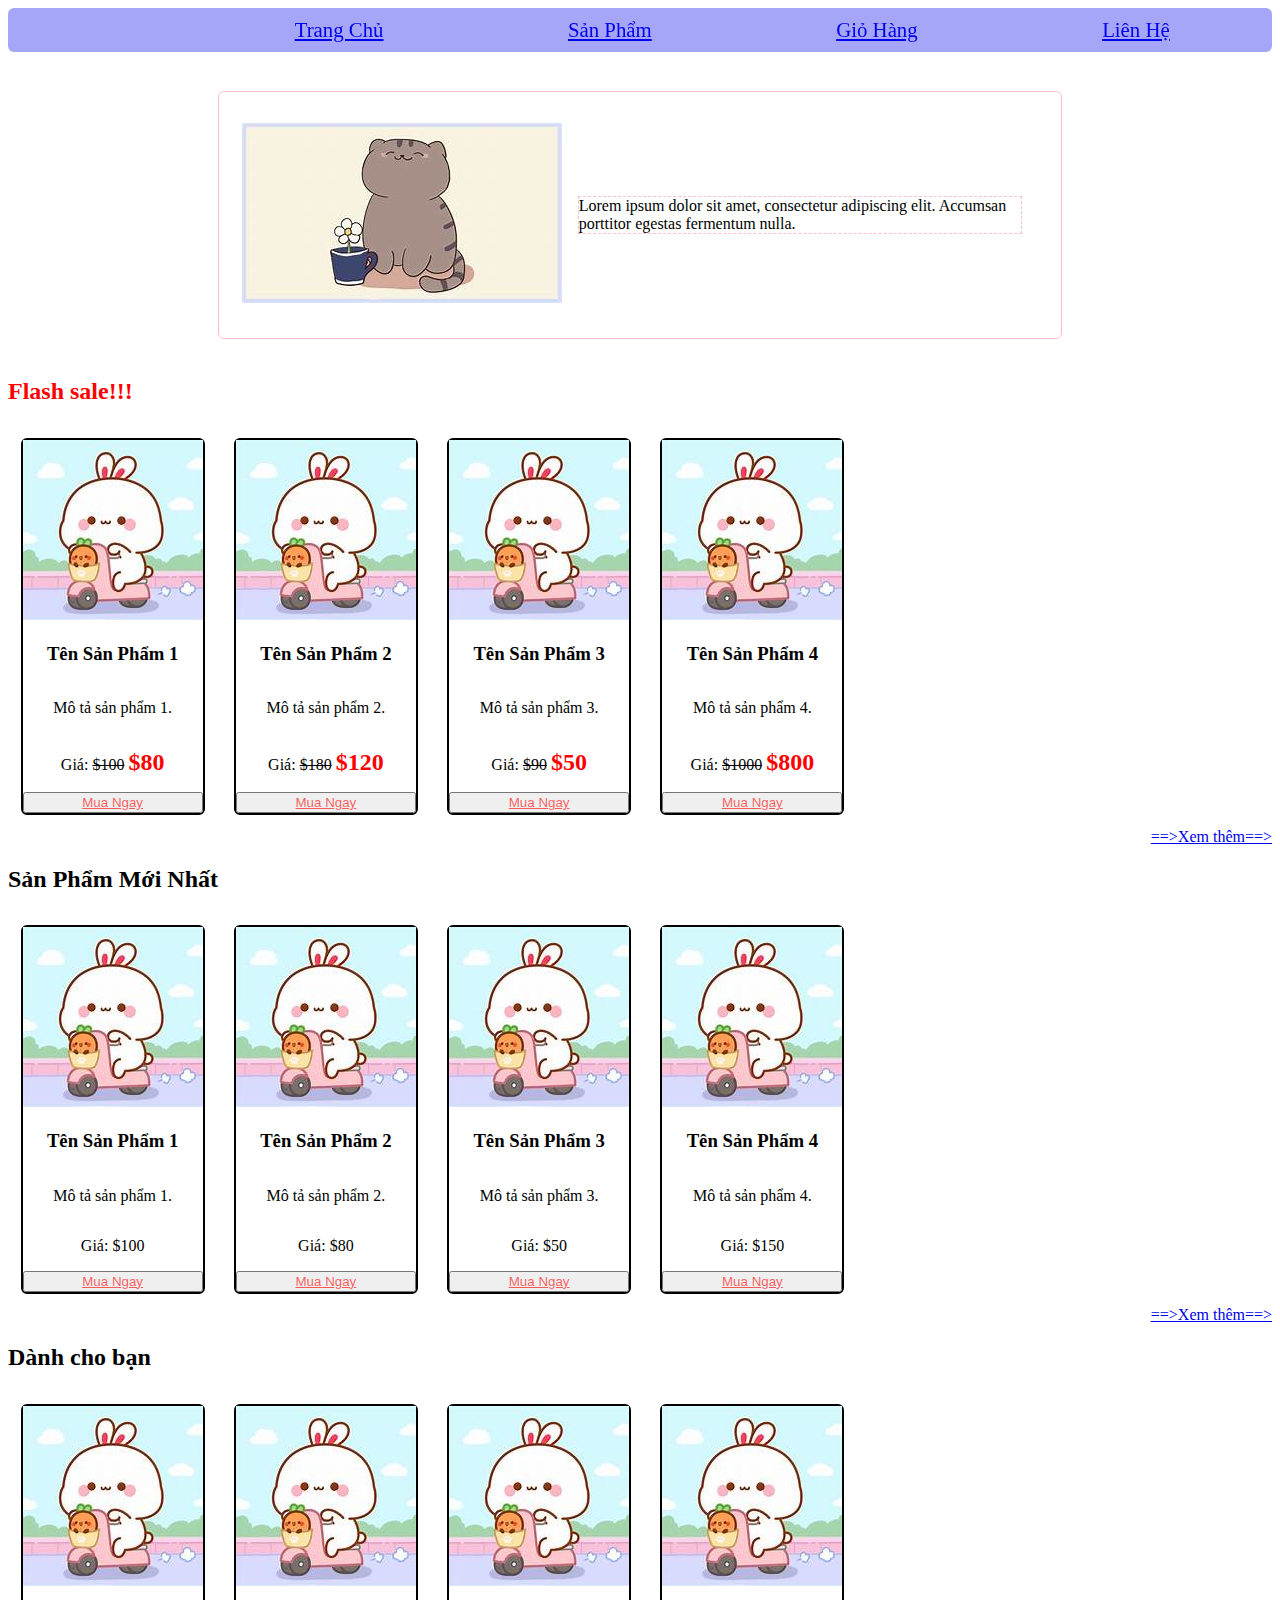
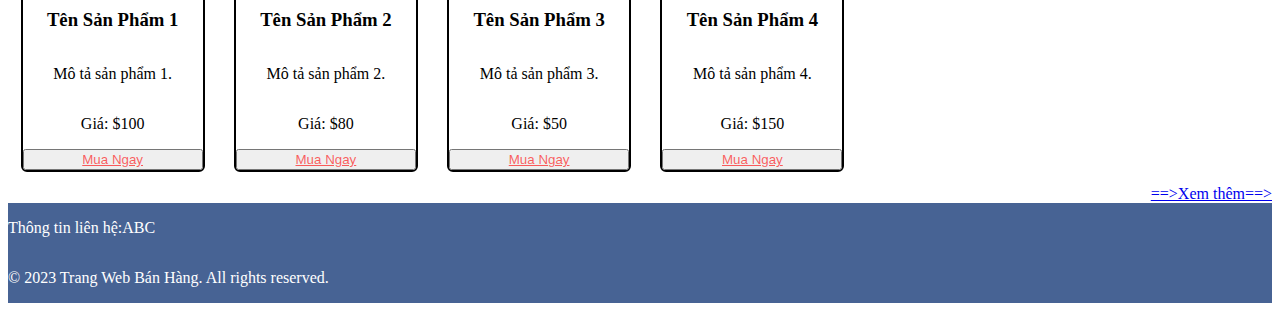
<file: index.html>
<!DOCTYPE html>
<html>
<head>
    <meta charset="UTF-8">
    <meta name="viewport" content="width=device-width, initial-scale=1.0">
    <title>Trang web bán hàng</title>
    <link rel="stylesheet" href="https://cdnjs.cloudflare.com/ajax/libs/font-awesome/6.4.2/css/all.min.css" integrity="sha512-z3gLpd7yknf1YoNbCzqRKc4qyor8gaKU1qmn+CShxbuBusANI9QpRohGBreCFkKxLhei6S9CQXFEbbKuqLg0DA==" crossorigin="anonymous" referrerpolicy="no-referrer" />
    <link rel="stylesheet" href="assets/css/style.css">
</head>
<body>

    <header>
        
        <div class="header">
            <div class="logo">
                <i class="fa-regular fa-eye fa-2xl"></i>
            </div>
            <div class="header1"><a href="index.html">Trang Chủ</a></div>
            <div class="header1"><a href="sanpham.html">Sản Phẩm</a></div>
            <div class="header1"><a href="giohang.html">Giỏ Hàng</a></div>
            <div class="header1"><a href="#">Liên Hệ</a></div>
        </div>
    </header>
    <div class="gt">
        <div class="gtchild1">
            <div class="img">
                <img src="assets/images/th1.jpg" alt=" Hình ảnh">
            </div>
            <div class="box">Lorem ipsum dolor sit amet, consectetur adipiscing elit. Accumsan porttitor egestas fermentum nulla.</div>
        </div>
        
    </div>    
    <div id="products">
        <h2 style="color: red;">Flash sale!!!</h2>
        <div class="product">
            <div class="img2"><img src="assets/images/th.jpg" alt="Sản phẩm 1"></div>
            <h3 style="text-align: center;">Tên Sản Phẩm 1</h3>
            <p style="text-align: center;">Mô tả sản phẩm 1.</p>
            <p style="text-align: center;">Giá: <del>$100</del> <b style="color: red; font-size: 150%;">$80</b></p>
            <button><a href="thanhtoan.html" style="color: rgba(255, 0, 0, 0.626);">Mua Ngay</a></button>
        </div>

        <div class="product">
            <div class="img2"><img src="assets/images/th.jpg" alt="Sản phẩm 1"></div>
            <h3 style="text-align: center;">Tên Sản Phẩm 2</h3>
            <p style="text-align: center;">Mô tả sản phẩm 2.</p>
            <p style="text-align: center;">Giá: <del>$180</del> <b style="color: red; font-size: 150%;">$120</b></p>
            <button><a href="thanhtoan.html" style="color: rgba(255, 0, 0, 0.626);">Mua Ngay</a></button>
        </div>
        <div class="product">
            <div class="img2"><img src="assets/images/th.jpg" alt="Sản phẩm 1"></div>
            <h3 style="text-align: center;">Tên Sản Phẩm 3</h3>
            <p style="text-align: center;">Mô tả sản phẩm 3.</p>
            <p style="text-align: center;">Giá: <del>$90</del> <b style="color: red; font-size: 150%;">$50</b></p>
            <button><a href="thanhtoan.html" style="color: rgba(255, 0, 0, 0.626);">Mua Ngay</a></button>
        </div>
        <div class="product">
            <div class="img2"><img src="assets/images/th.jpg" alt="Sản phẩm 1"></div>
            <h3 style="text-align: center;">Tên Sản Phẩm 4</h3>
            <p style="text-align: center;">Mô tả sản phẩm 4.</p>
            <p style="text-align: center;">Giá: <del>$1000</del> <b style="color: red; font-size: 150%;">$800</b></p>
            <button><a href="thanhtoan.html" style="color: rgba(255, 0, 0, 0.626);">Mua Ngay</a></button>
        </div>
        <div>
            <a href="sanpham.html" class="bonus">==>Xem thêm==></a>
        </div>
        <!-- Thêm nhiều sản phẩm khác ở đây -->
    <div id="products">
        <h2>Sản Phẩm Mới Nhất</h2>
        <div class="product">
            <div class="img2"><img src="assets/images/th.jpg" alt="Sản phẩm 1"></div>
            <h3 style="text-align: center;">Tên Sản Phẩm 1</h3>
            <p style="text-align: center;">Mô tả sản phẩm 1.</p>
            <p style="text-align: center;">Giá: $100</p>
            <button><a href="thanhtoan.html" style="color: rgba(255, 0, 0, 0.626);">Mua Ngay</a></button>
        </div>

        <div class="product">
            <div class="img2"><img src="assets/images/th.jpg" alt="Sản phẩm 1"></div>
            <h3 style="text-align: center;">Tên Sản Phẩm 2</h3>
            <p style="text-align: center;">Mô tả sản phẩm 2.</p>
            <p style="text-align: center;">Giá: $80</p>
            <button><a href="thanhtoan.html" style="color: rgba(255, 0, 0, 0.626);">Mua Ngay</a></button>
        </div>
        <div class="product">
            <div class="img2"><img src="assets/images/th.jpg" alt="Sản phẩm 1"></div>
            <h3 style="text-align: center;">Tên Sản Phẩm 3</h3>
            <p style="text-align: center;">Mô tả sản phẩm 3.</p>
            <p style="text-align: center;">Giá: $50</p>
            <button><a href="thanhtoan.html" style="color: rgba(255, 0, 0, 0.626);">Mua Ngay</a></button>
        </div>
        <div class="product">
            <div class="img2"><img src="assets/images/th.jpg" alt="Sản phẩm 1"></div>
            <h3 style="text-align: center;">Tên Sản Phẩm 4</h3>
            <p style="text-align: center;">Mô tả sản phẩm 4.</p>
            <p style="text-align: center;">Giá: $150</p>
            <button><a href="thanhtoan.html" style="color: rgba(255, 0, 0, 0.626);">Mua Ngay</a></button>
        </div>
        <div>
            <a href="sanpham.html" class="bonus">==>Xem thêm==></a>
        </div>
        <!-- Thêm nhiều sản phẩm khác ở đây -->
    </div>

    </div>
    <div id="products">
        <h2>Dành cho bạn</h2>
        <div class="product">
            <div class="img2"><img src="assets/images/th.jpg" alt="Sản phẩm 1"></div>
            <h3 style="text-align: center;">Tên Sản Phẩm 1</h3>
            <p style="text-align: center;">Mô tả sản phẩm 1.</p>
            <p style="text-align: center;">Giá: $100</p>
            <button><a href="thanhtoan.html" style="color: rgba(255, 0, 0, 0.626);">Mua Ngay</a></button>
        </div>

        <div class="product">
            <div class="img2"><img src="assets/images/th.jpg" alt="Sản phẩm 1"></div>
            <h3 style="text-align: center;">Tên Sản Phẩm 2</h3>
            <p style="text-align: center;">Mô tả sản phẩm 2.</p>
            <p style="text-align: center;">Giá: $80</p>
            <button><a href="thanhtoan.html" style="color: rgba(255, 0, 0, 0.626);">Mua Ngay</a></button>
        </div>
        <div class="product">
            <div class="img2"><img src="assets/images/th.jpg" alt="Sản phẩm 1"></div>
            <h3 style="text-align: center;">Tên Sản Phẩm 3</h3>
            <p style="text-align: center;">Mô tả sản phẩm 3.</p>
            <p style="text-align: center;">Giá: $50</p>
            <button><a href="thanhtoan.html" style="color: rgba(255, 0, 0, 0.626);">Mua Ngay</a></button>
        </div>
        <div class="product">
            <div class="img2"><img src="assets/images/th.jpg" alt="Sản phẩm 1"></div>
            <h3 style="text-align: center;">Tên Sản Phẩm 4</h3>
            <p style="text-align: center;">Mô tả sản phẩm 4.</p>
            <p style="text-align: center;">Giá: $150</p>
            <button><a href="thanhtoan.html" style="color: rgba(255, 0, 0, 0.626);">Mua Ngay</a></button>
        </div>
        <div>
            <a href="sanpham.html" class="bonus">==>Xem thêm==></a>
        </div>
        <!-- Thêm nhiều sản phẩm khác ở đây -->
    </div>
    <div class="giohang">
        <a href="giohang.html">        
            <i class="fa-solid fa-cart-shopping fa-beat-fade fa-2xl icon" style="color: #3514f1;"></i>
        </a>
    </div>
    

    <footer class="footer">
        <p>Thông tin liên hệ:ABC</p>
        <p> &copy; 2023 Trang Web Bán Hàng. All rights reserved.</p>
    </footer>
</body>
</html>
</file>
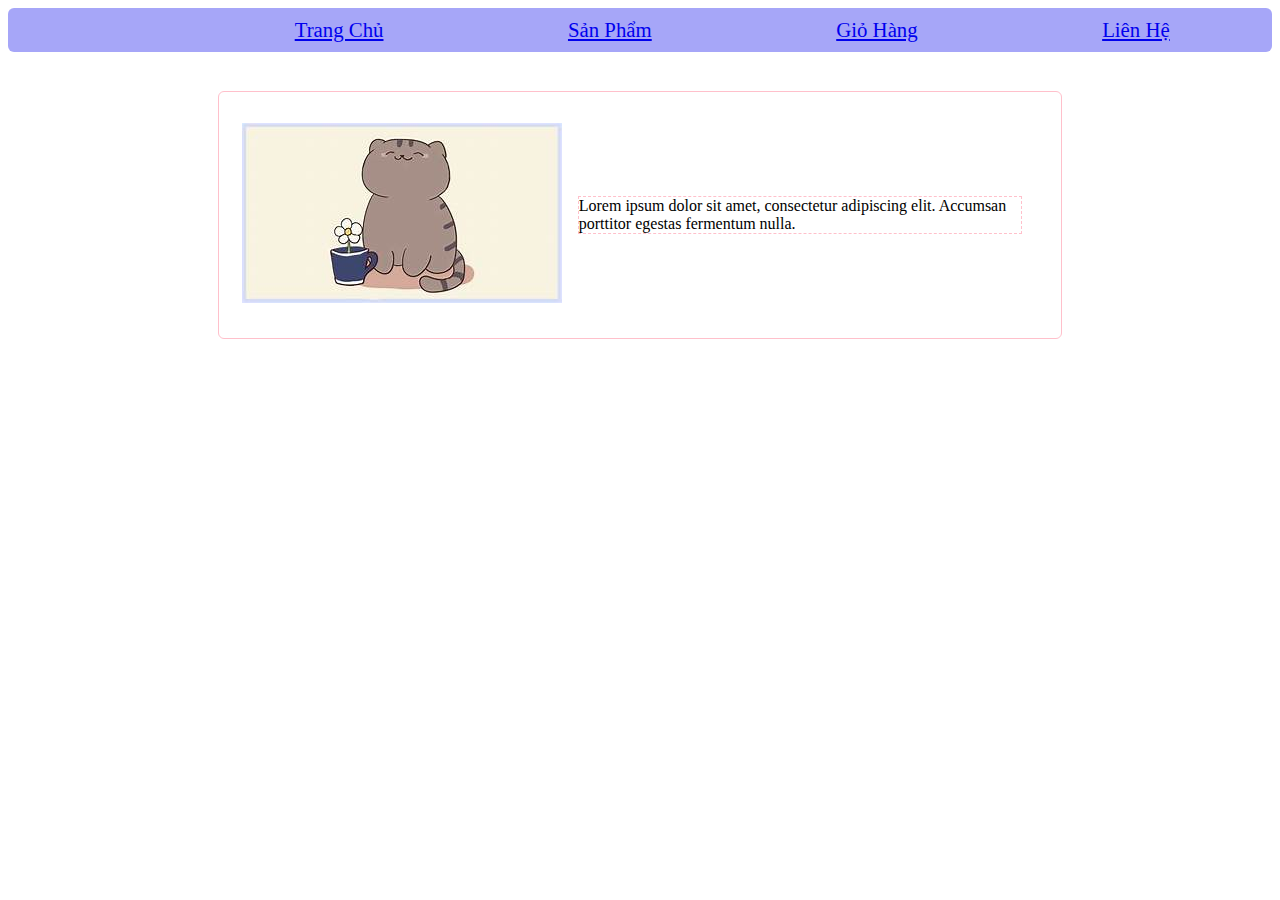
<file: giohang.html>
<!DOCTYPE html>
<html lang="en">
<head>
    <meta charset="UTF-8">
    <meta name="viewport" content="width=device-width, initial-scale=1.0">
    <title>Giỏ hàng</title>
    <link rel="stylesheet" href="https://cdnjs.cloudflare.com/ajax/libs/font-awesome/6.4.2/css/all.min.css" integrity="sha512-z3gLpd7yknf1YoNbCzqRKc4qyor8gaKU1qmn+CShxbuBusANI9QpRohGBreCFkKxLhei6S9CQXFEbbKuqLg0DA==" crossorigin="anonymous" referrerpolicy="no-referrer" />
    <link rel="stylesheet" href="assets/css/style.css">
</head>
<body>
    <header>
        
        <div class="header">
            <div class="logo">
                <i class="fa-regular fa-eye fa-2xl"></i>
            </div>
            <div class="header1"><a href="index.html">Trang Chủ</a></div>
            <div class="header1"><a href="sanpham.html">Sản Phẩm</a></div>
            <div class="header1"><a href="giohang.html">Giỏ Hàng</a></div>
            <div class="header1"><a href="#">Liên Hệ</a></div>
        </div>
    </header>
    <div class="gt">
        <div class="gtchild1">
            <div class="img">
                <img src="assets/images/th1.jpg" alt=" Hình ảnh">
            </div>
            <div class="box">Lorem ipsum dolor sit amet, consectetur adipiscing elit. Accumsan porttitor egestas fermentum nulla.</div>
        </div>
        

    
</body>
</html>
</file>
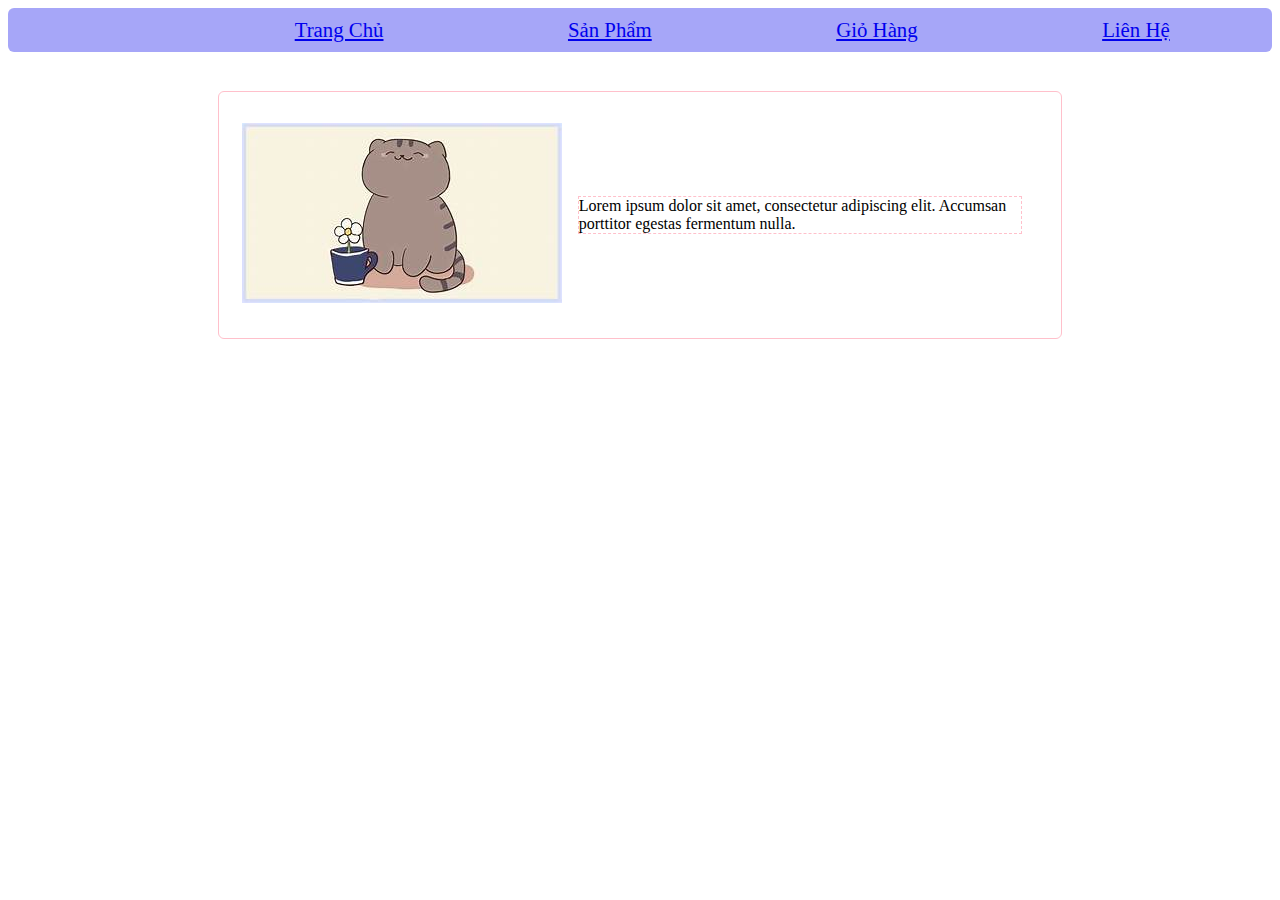
<file: sanpham.html>
<!DOCTYPE html>
<html lang="en">
<head>
    <meta charset="UTF-8">
    <meta name="viewport" content="width=device-width, initial-scale=1.0">
    <title>Sản phẩm</title>
    <link rel="stylesheet" href="https://cdnjs.cloudflare.com/ajax/libs/font-awesome/6.4.2/css/all.min.css" integrity="sha512-z3gLpd7yknf1YoNbCzqRKc4qyor8gaKU1qmn+CShxbuBusANI9QpRohGBreCFkKxLhei6S9CQXFEbbKuqLg0DA==" crossorigin="anonymous" referrerpolicy="no-referrer" />
    <link rel="stylesheet" href="assets/css/style.css">
</head>
<body>
    <header>
        
        <div class="header">
            <div class="logo">
                <i class="fa-regular fa-eye fa-2xl"></i>
            </div>
            <div class="header1"><a href="index.html">Trang Chủ</a></div>
            <div class="header1"><a href="#">Sản Phẩm</a></div>
            <div class="header1"><a href="#">Giỏ Hàng</a></div>
            <div class="header1"><a href="#">Liên Hệ</a></div>
        </div>
    </header>
    <div class="gt">
        <div class="gtchild1">
            <div class="img">
                <img src="assets/images/th1.jpg" alt=" Hình ảnh">
            </div>
            <div class="box">Lorem ipsum dolor sit amet, consectetur adipiscing elit. Accumsan porttitor egestas fermentum nulla.</div>
        </div>
        

    
</body>
</html>
</file>
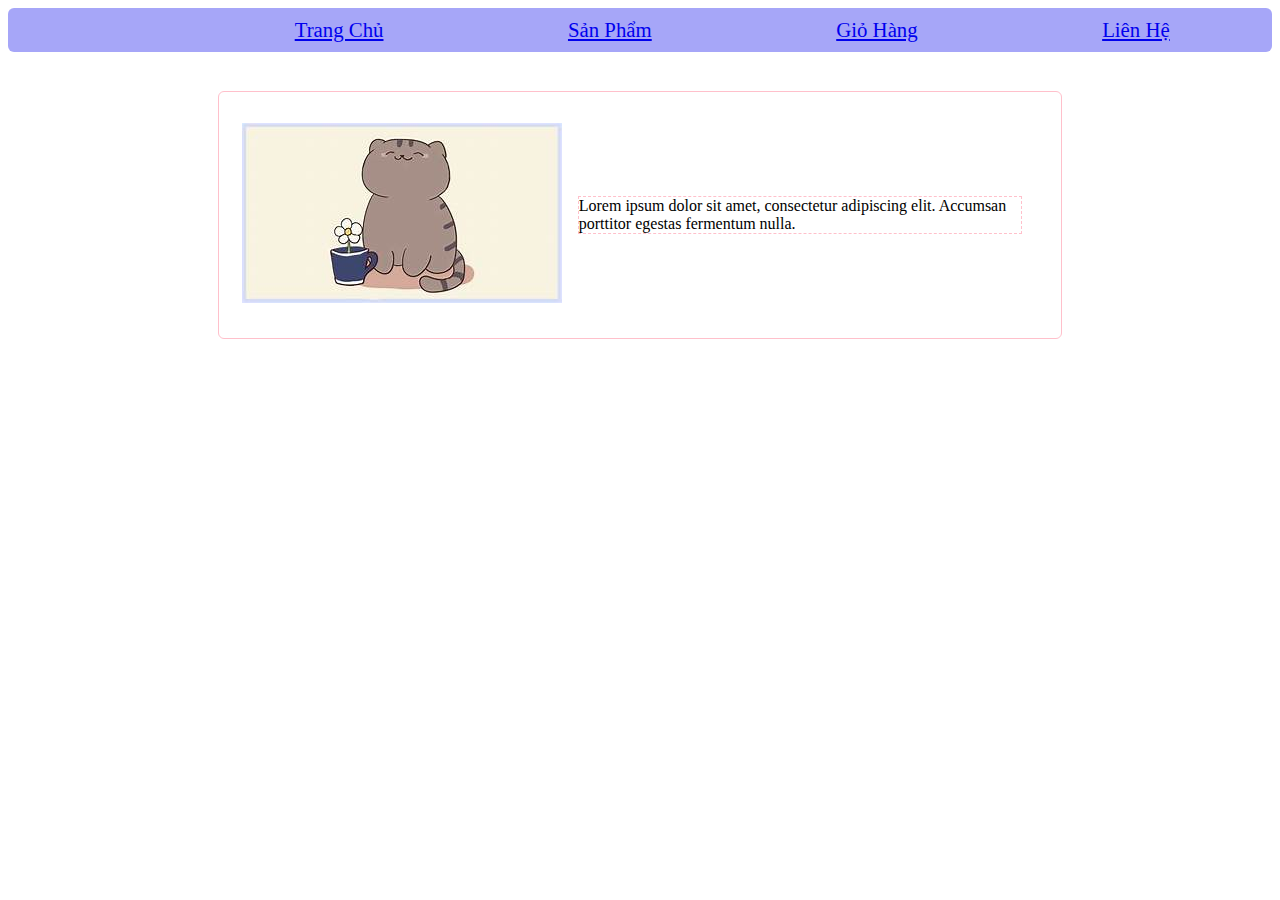
<file: thanhtoan.html>
<!DOCTYPE html>
<html lang="en">
<head>
    <meta charset="UTF-8">
    <meta name="viewport" content="width=device-width, initial-scale=1.0">
    <title>Thanh toán</title>
    <link rel="stylesheet" href="https://cdnjs.cloudflare.com/ajax/libs/font-awesome/6.4.2/css/all.min.css" integrity="sha512-z3gLpd7yknf1YoNbCzqRKc4qyor8gaKU1qmn+CShxbuBusANI9QpRohGBreCFkKxLhei6S9CQXFEbbKuqLg0DA==" crossorigin="anonymous" referrerpolicy="no-referrer" />
    <link rel="stylesheet" href="assets/css/style.css">
</head>
<body>
    <header>
        
        <div class="header">
            <div class="logo">
                <i class="fa-regular fa-eye fa-2xl"></i>
            </div>
            <div class="header1"><a href="index.html">Trang Chủ</a></div>
            <div class="header1"><a href="#">Sản Phẩm</a></div>
            <div class="header1"><a href="#">Giỏ Hàng</a></div>
            <div class="header1"><a href="#">Liên Hệ</a></div>
        </div>
    </header>
    <div class="gt">
        <div class="gtchild1">
            <div class="img">
                <img src="assets/images/th1.jpg" alt=" Hình ảnh">
            </div>
            <div class="box">Lorem ipsum dolor sit amet, consectetur adipiscing elit. Accumsan porttitor egestas fermentum nulla.</div>
        </div>
        

    
</body>
</html>
</file>
<file: assets/css/style.css>
.logo{
    display: flex;
    position: relative;
    left: 0%;
    align-items: center;
}
.header{
    display:flex;
    position: sticky;
    top: 0;
    left: 0;
    z-index: 9999;
    justify-content: space-around;
    background-color: rgba(18, 18, 237, 0.375);
    color: aliceblue;
    padding: 10px;
    border-radius: 6px;
    
}
.header1{
    color: #ffffff;
    font-size: 130%;

}

.gt{
    margin: 5%;
    display: flex;
    position: relative;
    justify-content: space-around;
    align-items: center;
    height: 200px;
   
}
.gtchild1{
    position: relative;
    width: 70%;
    height: 200px;
    display: inline-flex;
    border: 1px solid pink;
    background-size: contain;
    justify-content: space-around;
    align-items: center;
    border-radius: 6px;
    padding: 2%;
}
.box{
    display: inline-flex;
    border: 1px dashed pink;
    margin: 2%;
}
.products{
    display: inline-flex;
    justify-content: space-around;
    flex-wrap: wrap;
    margin: 5%;
    position: relative;
}
.product{
    display: inline-flex;
    flex-direction: column;
    flex-wrap: wrap;
    border: 2px solid;
    border-color: black;
    border-radius: 6px;
    justify-content: center;
    margin: 1%;
}
.bonus{
    display: flex;
    position: relative;
    flex-direction: row-reverse;
}
.img2{
    height: 8%;
    width: 8%;
}
.giohang{
    display: inline-flex;
    position: fixed;
    z-index: 9999;
    right: 5%;
    bottom: 10%;
}
.footer{
    display: flex;
    flex-direction: column;
    justify-content: center;
    background-color: #476394;
    color: #ffffff;
}
</file>
